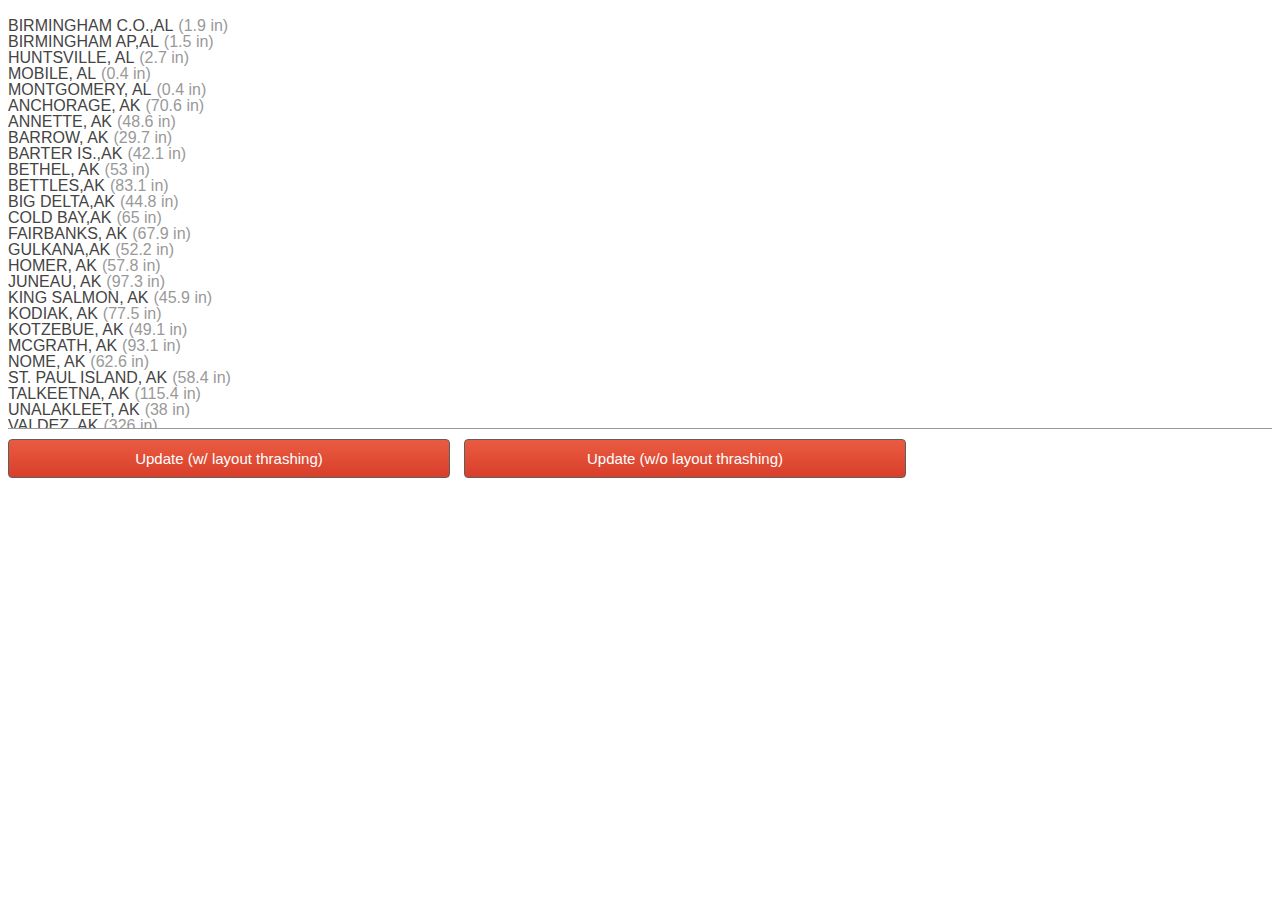
<file: 5_recalc_issue/index.html>
<html>
<head>
<style>
#example-head { border-bottom: 1px solid #999; padding-bottom: 2px; font-weight: bold; }
#example { font-family: Helvetica, Arial, san-serif; height: 400px; overflow: auto; line-height: 16px; border-bottom: 1px solid #999; padding: 10px 0; }
#example .item { position: relative; }
#example .item .lab { text-align: right; display: inline-block; color: #444; }
#example .item .val { text-align: right; display: inline-block; margin: 0 5px; color: #999; }
#example .item .bar { position: absolute; top: 1px; bottom: 1px; background-color: #444; margin-left: 5px; }
#example.boo .bar { background-color: #7cf; }
#example.yay .bar { background-color: #f88; }
#example.th .bar { background-color: #a4f; }

.tool { margin-bottom: 50px; line-height: 0; }
.tool > .label { background-color: #ccc; color: #333; font-size: 16px; padding-left: 20px; line-height: 32px; text-shadow: 1px 1px 1px #fff; }

#bindings { margin-bottom: 50px; }
#bindings > span { font-weight: bold; display: block; border-bottom: 1px solid #ccc; margin-bottom: 5px; }
#bindings > ul { list-style-type: none; padding: 0; margin: 0 0 50px 0; }
#bindings li { margin: 0; display: inline-block; width: 220px; font-size: 90%; }

#example-boo-time, #example-yay-time { width: 442px; display: inline-block; text-align: center; margin-bottom: 10px; }
#example-boo-time, #example-th-time { width: 442px; display: inline-block; text-align: center; margin-bottom: 10px; }

#example-boo-time { margin-right: 10px; }

#example-boo, #example-yay, #example-th { margin-top: 10px; width: 442px; color: #fff; padding: 10px; border: 1px solid #5e5e5e; border-radius: 4px; background: #e95c41; background: -webkit-linear-gradient(top, #e95c41, #d93e2a); background: -moz-linear-gradient(top, #e95c41, #d93e2a); background: -o-linear-gradient(top, #e95c41, #d93e2a); background: -ms-linear-gradient(top, #e95c41, #d93e2a); font-size: 15px; }
#example-boo:active, #example-yay:active { box-shadow: inset 0px -2px 10px rgba(0, 0, 0, 0.3); color: #eee; }

#example-boo { margin-right: 10px; }
</style>
<script src="jquery.min.js"></script>
<script src="init.js"></script>
<script src="performance_task.js"></script>
<script>
$(function () {

(function() {

// That's pretty much the end of the interesting stuff. You are welcome to read the
// rest of the code. It's not like I wrote something offensive like "fu.." at the
// bottom of this file.
var Now;
if (typeof performance !== 'undefined' && performance.now) {
  Now = function() {
    return performance.now();
  };
} else if (Date.now) {
  Now = function() {
    return Date.now();
  };
} else {
  Now = function() {
    return new Date().getTime();
  }
}

var root = $('#example');

var $e = function(type) {
  return $(document.createElement(type));
}

var Time = function(f) {
  var s = Now();
  f();
  return (Now() - s) | 0;
};

data = JSON.parse( jsonData );
  data.forEach(function(item) {
    $e('div').addClass('item')
      .append($e('span').addClass('lab')
        .text(item.Place)
        .append($e('span').addClass('val')
          .text('(' + item.Total + ' in)')))
      .append($e('div').addClass('bar'))
      .appendTo(root);
  });

  $('#example-boo').on('click', function() {
    // just for the joy of seeing something change
    root.get(0).className = 'boo';
    $('.item span').css('font-size', '');
    var elapsed = Time(function() {
      for (var i = 0; i < 100; ++i) {
          UpdateThrash(data);
      }
    });
    
    $('#example-boo-time').text(elapsed + 'ms');
  });

  $('#example-yay').on('click', function() {
    // just for the joy of seeing something change
    root.get(0).className = 'yay';
    $('.item span').css('font-size', '');
    var elapsed = Time(function() {
      for (var i = 0; i < 100; ++i) {
          UpdateNoThrash(data);
      }
    });
    $('#example-yay-time').text(elapsed + 'ms');
  });

  UpdateNoThrash(data);
//});

})();
});
// fu..
</script>
</head>
<body>
<div id="example">
</div>
<div>
  <button id="example-boo">Update (w/ layout thrashing)</button>
  <button id="example-yay">Update (w/o layout thrashing)</button>
  <!--<button id="example-th">Update</button> -->
	<br>
  <div id="example-boo-time">&nbsp;</div>
  <div id="example-yay-time">&nbsp;</div>
  <div id="example-th-time">&nbsp;</div>
</div>
</body>
</html>
</file>
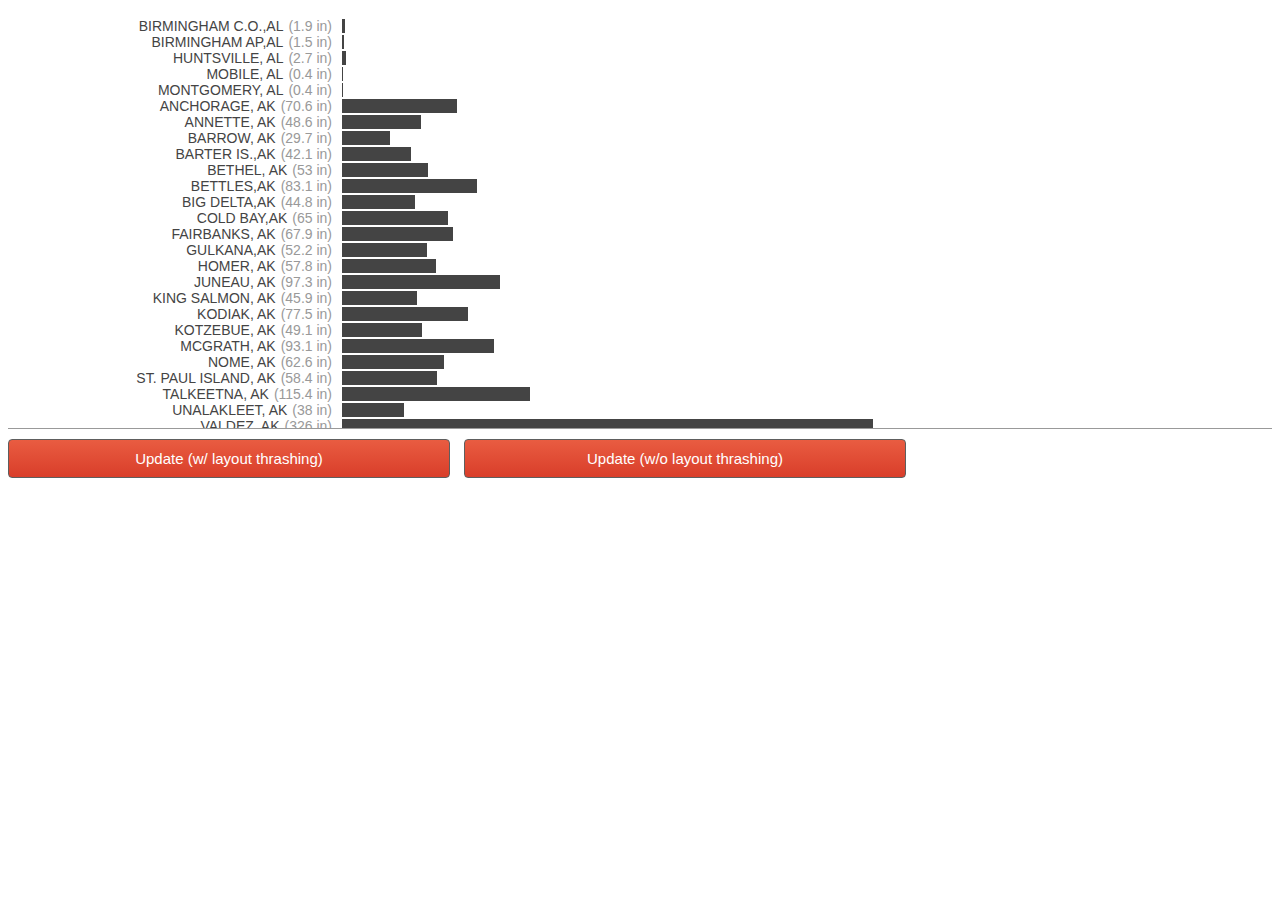
<file: 5_recalc_issue_solution/index.html>
<html>
<head>
<style>
#example-head { border-bottom: 1px solid #999; padding-bottom: 2px; font-weight: bold; }
#example { font-family: Helvetica, Arial, san-serif; height: 400px; overflow: auto; line-height: 16px; border-bottom: 1px solid #999; padding: 10px 0; }
#example .item { position: relative; }
#example .item .lab { text-align: right; display: inline-block; color: #444; }
#example .item .val { text-align: right; display: inline-block; margin: 0 5px; color: #999; }
#example .item .bar { position: absolute; top: 1px; bottom: 1px; background-color: #444; margin-left: 5px; }
#example.boo .bar { background-color: #7cf; }
#example.yay .bar { background-color: #f88; }
#example.th .bar { background-color: #a4f; }

.tool { margin-bottom: 50px; line-height: 0; }
.tool > .label { background-color: #ccc; color: #333; font-size: 16px; padding-left: 20px; line-height: 32px; text-shadow: 1px 1px 1px #fff; }

#bindings { margin-bottom: 50px; }
#bindings > span { font-weight: bold; display: block; border-bottom: 1px solid #ccc; margin-bottom: 5px; }
#bindings > ul { list-style-type: none; padding: 0; margin: 0 0 50px 0; }
#bindings li { margin: 0; display: inline-block; width: 220px; font-size: 90%; }

#example-boo-time, #example-yay-time { width: 442px; display: inline-block; text-align: center; margin-bottom: 10px; }
#example-boo-time, #example-th-time { width: 442px; display: inline-block; text-align: center; margin-bottom: 10px; }

#example-boo-time { margin-right: 10px; }

#example-boo, #example-yay, #example-th { margin-top: 10px; width: 442px; color: #fff; padding: 10px; border: 1px solid #5e5e5e; border-radius: 4px; background: #e95c41; background: -webkit-linear-gradient(top, #e95c41, #d93e2a); background: -moz-linear-gradient(top, #e95c41, #d93e2a); background: -o-linear-gradient(top, #e95c41, #d93e2a); background: -ms-linear-gradient(top, #e95c41, #d93e2a); font-size: 15px; }
#example-boo:active, #example-yay:active { box-shadow: inset 0px -2px 10px rgba(0, 0, 0, 0.3); color: #eee; }

#example-boo { margin-right: 10px; }
</style>
<script src="jquery.min.js"></script>
<script>
$(function () {

(function() {

// NOTE: I have intentionally avoided the use of jQuery in
// the next two functions so as not to obscure any details.

// Updates the DOM in such a way that layout is constantly
// computed and thrown away.
var UpdateThrash = function(data) {
  // Get all the labels
  var spans = document.querySelectorAll('.item .lab');

  // We will attempt to determine the widest of our labels
  // so we can right justify the labels of our graph.
  // We are also going to change the styling (font-size).
  var colWidth = 0;
  for (var i = 0; i < spans.length; i++) {
    var span = spans[i];

    // invalidates layout
    span.style.fontSize = '19.1px';

    // requires layout to be computed
    colWidth = Math.max(colWidth, span.offsetWidth);
  }

  // Simply update the widths of the labels and the graphs
  for (var i = 0; i < spans.length; i++) {
    var span = spans[i],
         bar = span.nextSibling;
    span.style.width = colWidth + 'px';

    bar.style.left = colWidth + 'px';

    var w = data[i].Total * ((860 - colWidth) / 326);
    bar.style.width = w + 'px';
  }
};

var Update = function(data) {
  // Get all the labels
  var spans = document.querySelectorAll('.item .lab');

  // We will attempt to determine the widest of our labels
  // so we can right justify the labels of our graph.
  // We are also going to change the styling (font-size).
  for (var i = 0; i < spans.length; i++) 
  {
    var span = spans[i];

    span.style.fontSize = '19.1px';

  }
};


// Updates the DOM in such a way that layout calculations
// are not thrown away.
var UpdateNoThrash = function(data) {
  // Get all the labels
  var spans = document.querySelectorAll('.item .lab');

  // This time we will update all of our styles first.
  for (var i = 0; i < spans.length; i++) {
    var span = spans[i];
    span.style.fontSize = '14.0px';
  }

  // Then we will do all of our measurments in a separate
  // pass. Layout is brought up-to-date on the first pass
  // through this loop and is not invalidated.
  var colWidth = 0;
  for (var i = 0; i < spans.length; i++) {
    var span = spans[i];
    colWidth = Math.max(colWidth, span.offsetWidth);
  }

  // Simply update the widths of the labels and the graphs
  for (var i = 0; i < spans.length; i++) {
    var span = spans[i],
         bar = span.nextSibling;
    span.style.width = colWidth + 'px';

    bar.style.left = colWidth + 'px';

    var w = data[i].Total * ((860 - colWidth) / 326);
    bar.style.width = w + 'px';
  }
};


// That's pretty much the end of the interesting stuff. You are welcome to read the
// rest of the code. It's not like I wrote something offensive like "fu.." at the
// bottom of this file.
var Now;
if (typeof performance !== 'undefined' && performance.now) {
  Now = function() {
    return performance.now();
  };
} else if (Date.now) {
  Now = function() {
    return Date.now();
  };
} else {
  Now = function() {
    return new Date().getTime();
  }
}

var root = $('#example');

var $e = function(type) {
  return $(document.createElement(type));
}

var Time = function(f) {
  var s = Now();
  f();
  return (Now() - s) | 0;
};

var jsonData = '[{"Place":"BIRMINGHAM C.O.,AL","Years":11,"ByMonth":[0.8,0.1,0.5,0.5,0,0,0,0,0,0,0,0],"Total":1.9},{"Place":"BIRMINGHAM AP,AL","Years":59,"ByMonth":[0.6,0.2,0.3,0.1,0,0,0,0,0,0,0,0.3],"Total":1.5},{"Place":"HUNTSVILLE, AL","Years":32,"ByMonth":[1.4,0.8,0.4,0,0,0,0,0,0,0,0,0.1],"Total":2.7},';
jsonData += '{"Place":"MOBILE, AL","Years":60,"ByMonth":[0.1,0.1,0.1,0,0,0,0,0,0,0,0,0.1],"Total":0.4},{"Place":"MONTGOMERY, AL","Years":52,"ByMonth":[0.2,0.1,0.1,0,0,0,0,0,0,0,0,0],"Total":0.4},{"Place":"ANCHORAGE, AK","Years":59,"ByMonth":[10.4,11.7,9.6,4.4,0.5,0,0,0,0.3,7.7,10.8,15.2],"Total":70.6},{"Place":"ANNETTE, AK","Years":55,"ByMonth":[12,11,8.6,2.3,0.1,0,0,0,0,0.2,3.6,10.8],"Total":48.6},{"Place":"BARROW, AK","Years":82,"ByMonth":[2.4,2.1,1.9,2.2,1.9,0.6,0.5,0.7,3.7,7.4,3.7,2.6],"Total":29.7},{"Place":"BARTER IS.,AK","Years":40,"ByMonth":[4.6,2.5,2.5,2.3,2.9,1.6,0.5,1.6,5.7,9.5,5.1,3.3],"Total":42.1},{"Place":"BETHEL, AK","Years":44,"ByMonth":[7,6.2,8,5.6,2.1,0.1,0,0,0.4,4.3,9.4,9.9],"Total":53},{"Place":"BETTLES,AK","Years":51,"ByMonth":[12.7,9.9,10,6.7,1.3,0,0,0.1,2.3,12.2,13.2,14.7],"Total":83.1},{"Place":"BIG DELTA,AK","Years":50,"ByMonth":[5.7,5.4,4.5,2.8,0.7,0,0,0,1.6,9.5,8.6,6],"Total":44.8},{"Place":"COLD BAY,AK","Years":52,"ByMonth":[11.8,12.1,11,6.2,1.7,0,0,0,0,3.2,7.9,11.1],"Total":65},{"Place":"FAIRBANKS, AK","Years":51,"ByMonth":[10.5,8.6,6.1,3.2,0.9,0,0,0,1.6,11.1,13.1,12.8],"Total":67.9},{"Place":"GULKANA,AK","Years":56,"ByMonth":[7.5,7.4,5.4,2.6,0.6,0,0,0.1,1.1,8.3,8.9,10.3],"Total":52.2},{"Place":"HOMER, AK","Years":54,"ByMonth":[10.3,12,9.4,3.1,0.4,0,0,0,0,2.4,7.2,13],"Total":57.8},{"Place":"JUNEAU, AK","Years":58,"ByMonth":[25.6,19.1,14.6,3.3,0,0,0,0,0,1,11.8,21.9],"Total":97.3},{"Place":"KING SALMON, AK","Years":53,"ByMonth":[8.7,6.8,6.7,4.5,0.9,0,0,0,0,3,6.2,9.1],"Total":45.9},{"Place":"KODIAK, AK","Years":40,"ByMonth":[15.3,17.6,12.7,7.5,0.7,0,0,0,0,2.1,7,14.6],"Total":77.5},{"Place":"KOTZEBUE, AK","Years":59,"ByMonth":[7,5.6,5.4,5.4,1.6,0.1,0,0,1.2,6.4,8.5,7.9],"Total":49.1},{"Place":"MCGRATH, AK","Years":59,"ByMonth":[15,12.3,11.4,7,0.9,0,0,0,1.1,10.2,16.7,18.5],"Total":93.1},{"Place":"NOME, AK","Years":56,"ByMonth":[10.8,8.1,7.4,7.2,2.3,0.1,0,0,0.5,5,11.1,10.1],"Total":62.6},{"Place":"ST. PAUL ISLAND, AK","Years":77,"ByMonth":[12.3,10.1,9.2,5.7,2.1,0.1,0,0,0.1,2.6,6.5,9.7],"Total":58.4},{"Place":"TALKEETNA, AK","Years":67,"ByMonth":[19.4,18.9,17.7,8,0.8,0,0,0,0.2,10.5,17.9,22],"Total":115.4},{"Place":"UNALAKLEET, AK","Years":25,"ByMonth":[5.1,5.5,5.6,3.6,1,0,0,0,0.8,3.9,7.1,5.4],"Total":38},{"Place":"VALDEZ, AK","Years":31,"ByMonth":[66.3,58.4,52.3,22.5,2,0,0,0,0.4,12.1,39.6,72.4],"Total":326},{"Place":"YAKUTAT, AK","Years":54,"ByMonth":[37.6,37.7,36.3,16.4,1.5,0,0,0,0,5.6,22,38.2],"Total":195.3},{"Place":"FLAGSTAFF, AZ","Years":44,"ByMonth":[20.4,18.4,22,9.9,1.7,0,0,0,0.1,2,9.9,15.9],"Total":100.3},{"Place":"PHOENIX, AZ","Years":62,"ByMonth":[0,0,0,0,0,0,0,0,0,0,0,0],"Total":0},{"Place":"TUCSON, AZ","Years":62,"ByMonth":[0.3,0.2,0.2,0.1,0,0,0,0,0,0,0.1,0.3],"Total":1.2},{"Place":"WINSLOW, AZ","Years":64,"ByMonth":[2.5,1.8,1.9,0.4,0,0,0,0,0,0.2,0.7,3],"Total":10.5}';
jsonData += ',{"Place":"YUMA, AZ","Years":45,"ByMonth":[0,0,0,0,0,0,0,0,0,0,0,0],"Total":0},{"Place":"FORT SMITH, AR","Years":53,"ByMonth":[2.5,1.8,0.7,0,0,0,0,0,0,0,0.4,0.8],"Total":6.2},{"Place":"LITTLE ROCK, AR","Years":56,"ByMonth":[2.4,1.5,0.5,0,0,0,0,0,0,0,0.2,0.6],"Total":5.2},{"Place":"NORTH LITTLE ROCK, AR","Years":24,"ByMonth":[2.8,2.1,0.5,0,0,0,0,0,0,0,0.3,0.4],"Total":6.1},{"Place":"BAKERSFIELD, CA","Years":60,"ByMonth":[0,0,0,0,0,0,0,0,0,0,0,0],"Total":0},{"Place":"BISHOP, CA","Years":47,"ByMonth":[4,1.5,0.7,0.3,0.1,0,0,0,0,0,0.3,1.3],"Total":8.2},{"Place":"BLUE CANYON, CA","Years":48,"ByMonth":[46.7,42.2,50.7,27.8,7.6,0.5,0,0,0.3,2.6,23.1,38.8],"Total":240.3},{"Place":"EUREKA, CA.","Years":92,"ByMonth":[0.1,0.1,0,0,0,0,0,0,0,0,0,0],"Total":0.2},{"Place":"FRESNO, CA","Years":48,"ByMonth":[0.1,0,0,0,0,0,0,0,0,0,0,0],"Total":0.1},{"Place":"LONG BEACH, CA","Years":52,"ByMonth":[0,0,0,0,0,0,0,0,0,0,0,0],"Total":0},{"Place":"LOS ANGELES AP, CA","Years":62,"ByMonth":[0,0,0,0,0,0,0,0,0,0,0,0],"Total":0},{"Place":"LOS ANGELES C.O., CA","Years":44,"ByMonth":[0,0,0,0,0,0,0,0,0,0,0,0],"Total":0},{"Place":"MOUNT SHASTA, CA","Years":42,"ByMonth":[29.9,16.9,17.1,8.9,0.8,0,0,0,0,0.4,9,21.9],"Total":104.9},{"Place":"REDDING, CA","Years":10,"ByMonth":[1.5,0.3,0.2,0,0.2,0,0,0,0,0,0,1.8],"Total":4},{"Place":"SACRAMENTO, CA","Years":50,"ByMonth":[0,0,0,0,0,0,0,0,0,0,0,0],"Total":0},{"Place":"SAN DIEGO, CA","Years":60,"ByMonth":[0,0,0,0,0,0,0,0,0,0,0,0],"Total":0},{"Place":"SAN FRANCISCO AP, CA","Years":69,"ByMonth":[0,0,0,0,0,0,0,0,0,0,0,0],"Total":0},{"Place":"SAN FRANCISCO C.O., CA","Years":38,"ByMonth":[0,0,0,0,0,0,0,0,0,0,0,0],"Total":0},{"Place":"SANTA BARBARA, CA","Years":12,"ByMonth":[0,0,0,0,0,0,0,0,0,0,0,0],"Total":0},{"Place":"SANTA MARIA, CA","Years":54,"ByMonth":[0,0,0,0,0,0,0,0,0,0,0,0],"Total":0},{"Place":"STOCKTON, CA","Years":42,"ByMonth":[0,0,0,0,0,0,0,0,0,0,0,0],"Total":0},{"Place":"ALAMOSA, CO","Years":55,"ByMonth":[4.4,4,5.6,4.3,1.8,0,0,0,0.2,3.2,4.1,5.3],"Total":32.9},{"Place":"COLORADO SPRINGS, CO","Years":54,"ByMonth":[5.2,4.8,9.3,6.7,1.5,0,0,0,1,3.4,5.4,5.1],"Total":42.4},{"Place":"DENVER, CO","Years":61,"ByMonth":[8.1,7.5,12.5,8.9,1.6,0,0,0,1.6,3.7,9.1,7.3],"Total":60.3},{"Place":"GRAND JUNCTION, CO","Years":56,"ByMonth":[6.7,3.8,3.6,1.2,0.1,0,0,0,0.1,0.5,2.7,4.9],"Total":23.6},{"Place":"PUEBLO, CO","Years":60,"ByMonth":[5.9,4.2,6.8,3.9,0.6,0,0,0,0.6,1.4,4.6,5.2],"Total":33.2},{"Place":"BRIDGEPORT, CT","Years":49,"ByMonth":[7.6,7.8,4.9,0.7,0,0,0,0,0,0,0.6,4.6],"Total":26.2},{"Place":"HARTFORD, CT","Years":45,"ByMonth":[12.9,12.2,10.1,1.5,0,0,0,0,0,0.1,2.1,10.1],"Total":49},{"Place":"WILMINGTON, DE","Years":52,"ByMonth":[6.7,6.1,3.2,0.2,0,0,0,0,0,0.1,0.9,3.3],"Total":20.5},{"Place":"WASHINGTON DULLES AP, D.C.","Years":40,"ByMonth":[7.5,6.4,3.4,0.4,0,0,0,0,0,0,1.2,3.4],"Total":22.3},{"Place":"WASHINGTON NAT`L AP, D.C.","Years":59,"ByMonth":[5.5,5.1,2.3,0,0,0,0,0,0,0,0.8,2.9],"Total":16.6},{"Place":"APALACHICOLA, FL","Years":63,"ByMonth":[0,0,0,0,0,0,0,0,0,0,0,0],"Total":0},{"Place":"DAYTONA BEACH, FL","Years":53,"ByMonth":[0,0,0,0,0,0,0,0,0,0,0,0],"Total":0},{"Place":"FORT MYERS, FL","Years":54,"ByMonth":[0,0,0,0,0,0,0,0,0,0,0,0],"Total":0},{"Place":"GAINESVILLE, FL","Years":15,"ByMonth":[0,0,0,0,0,0,0,0,0,0,0,0],"Total":0},{"Place":"JACKSONVILLE, FL","Years":60,"ByMonth":[0,0,0,0,0,0,0,0,0,0,0,0],"Total":0},{"Place":"KEY WEST, FL","Years":48,"ByMonth":[0,0,0,0,0,0,0,0,0,0,0,0],"Total":0},{"Place":"MIAMI, FL","Years":59,"ByMonth":[0,0,0,0,0,0,0,0,0,0,0,0],"Total":0}';
jsonData += ',{"Place":"ORLANDO, FL","Years":60,"ByMonth":[0,0,0,0,0,0,0,0,0,0,0,0],"Total":0},{"Place":"PENSACOLA, FL","Years":34,"ByMonth":[0.1,0.1,0,0,0,0,0,0,0,0,0,0],"Total":0.2},{"Place":"TALLAHASSEE, FL","Years":35,"ByMonth":[0,0,0,0,0,0,0,0,0,0,0,0],"Total":0},{"Place":"TAMPA, FL","Years":56,"ByMonth":[0,0,0,0,0,0,0,0,0,0,0,0],"Total":0},{"Place":"VERO BEACH, FL","Years":18,"ByMonth":[0,0,0,0,0,0,0,0,0,0,0,0],"Total":0},{"Place":"WEST PALM BEACH, FL","Years":55,"ByMonth":[0,0,0,0,0,0,0,0,0,0,0,0],"Total":0},{"Place":"ATHENS, GA","Years":53,"ByMonth":[0.9,0.7,0.5,0,0,0,0,0,0,0,0.1,0.2],"Total":2.4},{"Place":"ATLANTA, GA","Years":65,"ByMonth":[1,0.5,0.4,0,0,0,0,0,0,0,0,0.2],"Total":2.1},{"Place":"AUGUSTA,GA","Years":50,"ByMonth":[0.3,0.7,0,0,0,0,0,0,0,0,0,0.1],"Total":1.1},{"Place":"COLUMBUS, GA","Years":56,"ByMonth":[0.1,0.3,0.1,0,0,0,0,0,0,0,0,0],"Total":0.5},{"Place":"MACON, GA","Years":48,"ByMonth":[0.3,0.5,0.1,0,0,0,0,0,0,0,0,0],"Total":0.9},{"Place":"SAVANNAH, GA","Years":47,"ByMonth":[0.1,0.2,0,0,0,0,0,0,0,0,0,0.1],"Total":0.4},{"Place":"HILO, HI","Years":55,"ByMonth":[0,0,0,0,0,0,0,0,0,0,0,0],"Total":0},{"Place":"HONOLULU,HI","Years":52,"ByMonth":[0,0,0,0,0,0,0,0,0,0,0,0],"Total":0},{"Place":"KAHULUI, HI","Years":44,"ByMonth":[0,0,0,0,0,0,0,0,0,0,0,0],"Total":0},{"Place":"LIHUE, HI","Years":48,"ByMonth":[0,0,0,0,0,0,0,0,0,0,0,0],"Total":0},{"Place":"BOISE, ID","Years":63,"ByMonth":[6.5,3.7,1.7,0.6,0.1,0,0,0,0,0.1,2.3,5.7],"Total":20.7},{"Place":"LEWISTON, ID","Years":49,"ByMonth":[5.9,2.5,1.3,0.1,0,0,0,0,0,0.1,1.7,4.2],"Total":15.8},{"Place":"POCATELLO, ID","Years":53,"ByMonth":[9.8,6.1,5.6,4.1,0.7,0,0,0,0.1,2,5,8.8],"Total":42.2},{"Place":"CAIRO,IL","Years":45,"ByMonth":[3.8,2.5,2.1,0,0,0,0,0,0,0,0.4,1.4],"Total":10.2},{"Place":"CHICAGO,IL","Years":43,"ByMonth":[11.2,7.9,6.9,1.6,0.1,0,0,0,0,0.4,2,8.4],"Total":38.5},{"Place":"MOLINE, IL","Years":69,"ByMonth":[8.4,5.8,5.8,1,0,0,0,0,0,0.2,2.2,7.3],"Total":30.7},{"Place":"PEORIA, IL","Years":59,"ByMonth":[6.7,5,4.2,0.8,0,0,0,0,0,0.1,2,6.1],"Total":24.9},{"Place":"ROCKFORD, IL","Years":51,"ByMonth":[9.1,6.8,6.3,1.3,0,0,0,0,0,0.1,2.5,9.1],"Total":35.2},{"Place":"SPRINGFIELD, IL","Years":55,"ByMonth":[6,5.8,3.9,0.7,0,0,0,0,0,0,1.7,5],"Total":23.1},{"Place":"EVANSVILLE, IN","Years":61,"ByMonth":[4,3.7,2.7,0.3,0,0,0,0,0,0.1,0.6,2.7],"Total":14.1},{"Place":"FORT WAYNE, IN","Years":56,"ByMonth":[8.4,7.1,5.1,1.5,0,0,0,0,0,0.3,3,7],"Total":32.4},{"Place":"INDIANAPOLIS, IN","Years":71,"ByMonth":[6.8,5.4,3.5,0.5,0,0,0,0,0,0.2,1.9,5.3],"Total":23.6},{"Place":"SOUTH BEND, IN","Years":63,"ByMonth":[19.1,14.7,9.1,2,0,0,0,0,0,0.7,7.7,17.5],"Total":70.8},{"Place":"DES MOINES, IA","Years":59,"ByMonth":[8.3,7.1,6,1.8,0,0,0,0,0,0.3,3.1,6.5],"Total":33.1},{"Place":"DUBUQUE,IA","Years":49,"ByMonth":[9.7,7.6,9,2.5,0.1,0,0,0,0,0.2,3.3,10.3],"Total":42.7},{"Place":"SIOUX CITY, IA","Years":62,"ByMonth":[6.3,5.8,7.3,1.5,0.1,0,0,0,0,0.8,3.9,6.2],"Total":31.9},{"Place":"WATERLOO, IA","Years":44,"ByMonth":[7.4,6.5,5.8,1.6,0,0,0,0,0,0.1,3.6,6.9],"Total":31.9},{"Place":"CONCORDIA, KS","Years":33,"ByMonth":[5.6,5.4,3.4,0.7,0,0,0,0,0,0.3,2.1,4.2],"Total":21.7},{"Place":"DODGE CITY, KS","Years":60,"ByMonth":[4.6,3.9,5.1,0.8,0,0,0,0,0,0.3,2.1,3.5],"Total":20.3},{"Place":"GOODLAND, KS","Years":63,"ByMonth":[6.2,5.1,8.9,4.4,0.5,0.1,0,0,0.3,2.2,4.7,5.3],"Total":37.7},{"Place":"TOPEKA, KS","Years":56,"ByMonth":[5.7,4.5,3.7,0.5,0,0,0,0,0,0.2,1.3,4.8],"Total":20.7},{"Place":"WICHITA, KS","Years":49,"ByMonth":[4.2,3.9,2.8,0.2,0,0,0,0,0,0,1.3,3.3],"Total":15.7},{"Place":"GREATER CINCINNATI AP","Years":55,"ByMonth":[7.2,5.4,4.3,0.5,0,0,0,0,0,0.3,2,3.7],"Total":23.4},{"Place":"JACKSON, KY","Years":22,"ByMonth":[7.2,6.6,3.5,1.2,0.1,0,0,0,0,0.2,0.7,4.2],"Total":23.7},{"Place":"LEXINGTON, KY","Years":52,"ByMonth":[5.8,4.7,2.7,0.3,0,0,0,0,0,0,0.6,1.9],"Total":16},{"Place":"LOUISVILLE, KY","Years":55,"ByMonth":[5.4,4.3,3.1,0.1,0,0,0,0,0,0.1,1,2.4],"Total":16.4},{"Place":"PADUCAH KY","Years":19,"ByMonth":[3.3,3.4,0.9,0,0,0,0,0,0,0.2,0,2.5],"Total":10.3},{"Place":"BATON ROUGE, LA","Years":46,"ByMonth":[0,0.2,0,0,0,0,0,0,0,0,0,0],"Total":0.2},{"Place":"LAKE CHARLES, LA","Years":36,"ByMonth":[0.2,0.1,0,0,0,0,0,0,0,0,0,0],"Total":0.3},{"Place":"NEW ORLEANS, LA","Years":51,"ByMonth":[0,0.1,0,0,0,0,0,0,0,0,0,0.1],"Total":0.2},{"Place":"SHREVEPORT, LA","Years":50,"ByMonth":[0.7,0.4,0.2,0,0,0,0,0,0,0,0,0.2],"Total":1.5},{"Place":"CARIBOU, ME","Years":62,"ByMonth":[24.4,22,19.6,8.5,0.8,0,0,0,0,1.8,11.8,22.7],"Total":111.6},{"Place":"PORTLAND, ME","Years":62,"ByMonth":[19.3,16.5,13.5,2.9,0.2,0,0,0,0,0.2,3.3,14.5],"Total":70.4},{"Place":"BALTIMORE, MD","Years":52,"ByMonth":[6.3,6.5,3.8,0.1,0,0,0,0,0,0,1,3.1],"Total":20.8},{"Place":"BLUE HILL, MA","Years":117,"ByMonth":[15.6,15.6,11.8,3.3,0.1,0,0,0,0,0.2,2.8,10.9],"Total":60.3},{"Place":"BOSTON, MA","Years":65,"ByMonth":[12.8,11.5,8.1,0.9,0,0,0,0,0,0,1.3,7.6],"Total":42.2},{"Place":"WORCESTER, MA","Years":40,"ByMonth":[16.3,16.1,14,3.6,0.3,0,0,0,0,0.5,3.6,13.2],"Total":67.6},{"Place":"ALPENA, MI","Years":40,"ByMonth":[21.8,16,12.7,5,0.2,0,0,0,0,0.6,8.5,19.8],"Total":84.6},{"Place":"DETROIT, MI","Years":44,"ByMonth":[10.6,9,6.9,1.7,0,0,0,0,0,0.2,2.7,10],"Total":41.1},{"Place":"FLINT, MI","Years":61,"ByMonth":[11.9,9.3,7.5,2.4,0,0,0,0,0,0.2,3.7,9.9],"Total":44.9},{"Place":"GRAND RAPIDS, MI","Years":39,"ByMonth":[20.8,11.8,9.9,2.7,0,0,0,0,0,0.8,7.8,19.4],"Total":73.2},{"Place":"HOUGHTON LAKE, MI","Years":34,"ByMonth":[19.2,12.6,11.4,4.2,0.2,0,0,0,0,0.7,10.1,16],"Total":74.4},{"Place":"LANSING, MI","Years":96,"ByMonth":[12.1,9.8,8.4,2.6,0.2,0,0,0,0,0.4,4.5,10.8],"Total":48.8},{"Place":"MARQUETTE, MI","Years":65,"ByMonth":[30.5,25.1,23.7,9.2,1.4,0,0,0,0.2,4.4,17.9,28.6],"Total":141},{"Place":"MUSKEGON, MI","Years":60,"ByMonth":[31,17.3,11.3,2.7,0,0,0,0,0,0.5,8.9,24.4],"Total":96.1},{"Place":"SAULT STE. MARIE, MI","Years":57,"ByMonth":[29.2,18.2,14.6,5.8,0.5,0,0,0,0.1,2.4,15.6,31],"Total":117.4},{"Place":"DULUTH, MN","Years":59,"ByMonth":[17.7,11.9,13.8,6.8,0.7,0,0,0,0.1,1.6,12.9,15.2],"Total":80.7},{"Place":"INTERNATIONAL FALLS, MN","Years":62,"ByMonth":[12.9,9.3,9.3,6.4,0.8,0,0,0,0.1,1.9,12.5,12.3],"Total":65.5},{"Place":"MINNEAPOLIS-ST.PAUL, MN","Years":62,"ByMonth":[10.7,8.1,10.5,2.8,0.1,0,0,0,0,0.5,7.8,9.4],"Total":49.9},{"Place":"ROCHESTER, MN","Years":40,"ByMonth":[10.7,7.6,9.3,4,0,0,0,0,0,0.8,5.7,10.8],"Total":48.9},{"Place":"SAINT CLOUD, MN","Years":56,"ByMonth":[9.1,7.3,9.6,2.7,0.1,0,0,0,0,0.6,7.6,8.1],"Total":45.1},{"Place":"JACKSON, MS","Years":38,"ByMonth":[0.5,0.2,0.2,0,0,0,0,0,0,0,0,0.1],"Total":1},{"Place":"MERIDIAN, MS","Years":51,"ByMonth":[0.4,0.2,0.1,0.1,0,0,0,0,0,0,0,0.4],"Total":1.2},{"Place":"TUPELO, MS","Years":16,"ByMonth":[1.3,0.9,0.3,0,0,0,0,0,0,0,0,0.3],"Total":2.8},{"Place":"COLUMBIA, MO","Years":48,"ByMonth":[5.9,6.1,4.1,0.7,0,0,0,0,0,0,1.8,4.2],"Total":22.8},{"Place":"KANSAS CITY, MO","Years":68,"ByMonth":[5.6,4.4,3.4,0.8,0,0,0,0,0,0.1,1.2,4.4],"Total":19.9},{"Place":"ST. LOUIS, MO","Years":66,"ByMonth":[5.4,4.4,3.9,0.5,0,0,0,0,0,0,1.4,4],"Total":19.6},{"Place":"SPRINGFIELD, MO","Years":57,"ByMonth":[4.9,4,3.4,0.4,0,0,0,0,0,0,1.6,3.5],"Total":17.8},{"Place":"BILLINGS, MT","Years":68,"ByMonth":[9.3,7.6,10.2,8.1,1.6,0,0,0,1.2,3.6,6.8,8.3],"Total":56.7},{"Place":"GLASGOW, MT","Years":47,"ByMonth":[6.7,4.2,4.2,2.6,0.8,0,0,0,0.2,1.2,4,5.5],"Total":29.4},{"Place":"GREAT FALLS, MT","Years":65,"ByMonth":[9.5,8.5,10.6,7.1,1.9,0.3,0,0.1,1.5,3.4,7.3,8.1],"Total":58.3},{"Place":"HELENA, MT","Years":58,"ByMonth":[8.5,6.1,7.3,4.9,1.4,0.1,0,0.1,1.5,2.3,6.4,8.3],"Total":46.9}';
jsonData += ',{"Place":"KALISPELL, MT","Years":50,"ByMonth":[17.1,10.2,6.5,2.5,0.7,0.1,0,0,0.1,1.4,9.3,17],"Total":64.9},{"Place":"MISSOULA, MT","Years":58,"ByMonth":[12.1,7.3,5.8,2.1,0.8,0,0,0,0,0.8,6.1,11.3],"Total":46.3},{"Place":"GRAND ISLAND, NE","Years":64,"ByMonth":[6.2,5.9,6.3,1.8,0.2,0,0,0,0.1,0.7,3.4,5.7],"Total":30.3},{"Place":"LINCOLN, NE","Years":47,"ByMonth":[6.1,5.7,5.9,1.4,0.1,0,0,0,0,0.6,2.8,5.2],"Total":27.8},{"Place":"NORFOLK, NE","Years":57,"ByMonth":[5.7,5.8,6.2,2.1,0.1,0,0,0,0,0.6,3.7,5.7],"Total":29.9},{"Place":"NORTH PLATTE, NE","Years":50,"ByMonth":[5.3,5.2,6.4,3.1,0.1,0,0,0,0.2,1.6,3.7,4.3],"Total":29.9},{"Place":"OMAHA EPPLEY AP, NE","Years":67,"ByMonth":[7.2,6.7,6.3,1,0.1,0,0,0,0,0.3,2.6,5.7],"Total":29.9},{"Place":"OMAHA (NORTH), NE","Years":39,"ByMonth":[7.2,6.5,6.9,1.4,0,0,0,0,0,0.5,3.4,5.3],"Total":31.2},{"Place":"SCOTTSBLUFF, NE","Years":59,"ByMonth":[6.4,5.7,8.6,4.8,0.9,0,0,0,0.5,2.6,5.3,6.3],"Total":41.1},{"Place":"VALENTINE, NE","Years":47,"ByMonth":[4.6,5.6,7.1,4.5,0.1,0,0,0,0.5,1.5,5.1,4.5],"Total":33.5},{"Place":"ELKO, NV","Years":71,"ByMonth":[10.1,6.3,5.3,2.6,0.8,0,0,0,0.1,0.7,4.4,8.2],"Total":38.5},{"Place":"ELY, NV","Years":59,"ByMonth":[9,7,9.2,5.8,2.3,0.2,0,0,0.3,2.4,5.2,7.3],"Total":48.7},{"Place":"LAS VEGAS, NV","Years":48,"ByMonth":[0.9,0.1,0,0,0,0,0,0,0,0,0.1,0.1],"Total":1.2},{"Place":"RENO, NV","Years":54,"ByMonth":[5.8,5.2,4.3,1.2,0.8,0,0,0,0,0.3,2.4,4.3],"Total":24.3},{"Place":"WINNEMUCCA, NV","Years":47,"ByMonth":[5.2,3.7,4.3,2.2,0.5,0,0,0,0,0.4,2.2,4.7],"Total":23.2},{"Place":"CONCORD, NH","Years":61,"ByMonth":[17.8,14.1,11.6,2.5,0.1,0,0,0,0,0.1,3.9,13.7],"Total":63.8},{"Place":"MT. WASHINGTON, NH","Years":70,"ByMonth":[41.2,40.6,43.6,31.2,11.8,1.3,0,0.1,2,12.8,33.5,42.5],"Total":260.6},{"Place":"ATLANTIC CITY AP, NJ","Years":53,"ByMonth":[4.9,5.3,2.5,0.3,0,0,0,0,0,0,0.4,2.3],"Total":15.7},{"Place":"NEWARK, NJ","Years":61,"ByMonth":[7.6,8.3,4.9,0.7,0,0,0,0,0,0,0.6,5.5],"Total":27.6},{"Place":"ALBUQUERQUE, NM","Years":63,"ByMonth":[2.5,2.1,1.8,0.6,0,0,0,0,0,0.1,1.2,2.7],"Total":11},{"Place":"CLAYTON, NM","Years":48,"ByMonth":[3.8,3.4,5,1.9,0.4,0,0,0,0.1,0.7,3,3.7],"Total":22},{"Place":"ROSWELL, NM","Years":51,"ByMonth":[2.9,2.7,1.2,0.3,0,0,0,0,0,0.2,1.2,3.2],"Total":11.7},{"Place":"ALBANY, NY","Years":56,"ByMonth":[16.7,13.7,11.6,2.7,0.1,0,0,0,0,0.2,4.3,14.6],"Total":63.9},{"Place":"BINGHAMTON, NY","Years":51,"ByMonth":[20.5,17.1,15.2,4.9,0.3,0,0,0,0,0.7,7.5,18],"Total":84.2},{"Place":"BUFFALO, NY","Years":59,"ByMonth":[24,17.7,12.5,3.2,0.2,0,0,0,0,0.3,11.4,24.3],"Total":93.6},{"Place":"ISLIP, NY","Years":16,"ByMonth":[6.6,5.7,4.7,1.1,0,0,0,0,0,0,0.9,3.7],"Total":22.7},{"Place":"NEW YORK C.PARK, NY","Years":134,"ByMonth":[7.5,8.5,5.1,0.9,0,0,0,0,0,0,0.9,5.5],"Total":28.4},{"Place":"NEW YORK (JFK AP), NY","Years":44,"ByMonth":[6.7,7.7,3.7,0.5,0,0,0,0,0,0,0.3,3.8],"Total":22.7},{"Place":"NEW YORK (LAGUARDIA AP), NY","Years":58,"ByMonth":[6.9,8.4,4.6,0.6,0,0,0,0,0,0,0.5,5],"Total":26},{"Place":"ROCHESTER, NY","Years":62,"ByMonth":[23.5,21.8,15.8,3.5,0.3,0,0,0,0,0.2,7.5,19.7],"Total":92.3},{"Place":"SYRACUSE, NY","Years":53,"ByMonth":[30.3,25.2,18.2,3.7,0.1,0,0,0,0,0.6,10.2,27.3],"Total":115.6},{"Place":"ASHEVILLE, NC","Years":38,"ByMonth":[4.8,4.1,2.9,0.6,0,0,0,0,0,0,0.7,2.1],"Total":15.2},{"Place":"CAPE HATTERAS, NC","Years":38,"ByMonth":[0.4,0.5,0.4,0,0,0,0,0,0,0,0,0.6],"Total":1.9},{"Place":"CHARLOTTE, NC","Years":63,"ByMonth":[2.1,1.6,1.2,0,0,0,0,0,0,0,0.1,0.5],"Total":5.5},{"Place":"GREENSBORO-WNSTN-SALM-HGHPT,NC","Years":74,"ByMonth":[3.6,2.4,1.7,0,0,0,0,0,0,0,0.1,1.3],"Total":9.1},{"Place":"RALEIGH, NC","Years":58,"ByMonth":[2.8,2.5,1.3,0,0,0,0,0,0,0,0.1,0.8],"Total":7.5},{"Place":"WILMINGTON, NC","Years":51,"ByMonth":[0.5,0.5,0.4,0,0,0,0,0,0,0,0,0.6],"Total":2},{"Place":"BISMARCK, ND","Years":63,"ByMonth":[7.8,7,8.5,4.1,0.9,0,0,0,0.2,1.9,7,6.9],"Total":44.3},{"Place":"FARGO, ND","Years":60,"ByMonth":[9.5,6.1,7.5,3.4,0.1,0,0,0,0,0.7,6.2,7.3],"Total":40.8},{"Place":"WILLISTON, ND","Years":41,"ByMonth":[8.4,5.4,6.8,4.6,1.1,0,0,0,0.3,1.8,5.7,7.8],"Total":41.9},{"Place":"AKRON, OH","Years":54,"ByMonth":[11.7,9.2,8.9,2.5,0.1,0,0,0,0,0.6,4.5,9.6],"Total":47.1},{"Place":"CLEVELAND, OH","Years":61,"ByMonth":[13.5,12,10.9,2.4,0.1,0,0,0,0,0.6,5.3,12.1],"Total":56.9},{"Place":"COLUMBUS, OH","Years":55,"ByMonth":[8.8,5.9,4.4,0.9,0,0,0,0,0,0.1,2.2,5.4],"Total":27.7},{"Place":"DAYTON, OH","Years":58,"ByMonth":[8.3,5.8,5,0.7,0,0,0,0,0,0.2,2.1,5.2],"Total":27.3},{"Place":"MANSFIELD, OH","Years":42,"ByMonth":[11.7,9.5,7.5,1.8,0.1,0,0,0,0,0.4,2.5,8.9],"Total":42.4},{"Place":"TOLEDO, OH","Years":43,"ByMonth":[10,8.1,6.2,1.6,0,0,0,0,0,0.1,2.9,8.2],"Total":37.1},{"Place":"YOUNGSTOWN, OH","Years":59,"ByMonth":[13.2,10.9,10.9,2.4,0.1,0,0,0,0,0.6,5.4,12.3],"Total":55.8},{"Place":"OKLAHOMA CITY, OK","Years":63,"ByMonth":[3.2,2.4,1.5,0,0,0,0,0,0,0,0.5,1.9],"Total":9.5},{"Place":"TULSA, OK","Years":63,"ByMonth":[3.3,2.4,1.9,0,0,0,0,0,0,0,0.5,1.9],"Total":10},{"Place":"ASTORIA, OR","Years":43,"ByMonth":[2.1,0.4,0.5,0,0,0,0,0,0,0,0.2,1.1],"Total":4.3},{"Place":"BURNS,OR","Years":11,"ByMonth":[7.8,8,3.9,0.7,0.3,0.1,0,0,0,0.6,7.4,12.5],"Total":41.3},{"Place":"EUGENE, OR","Years":54,"ByMonth":[3.5,1,0.5,0,0,0,0,0,0,0,0.2,1.2],"Total":6.4},{"Place":"MEDFORD, OR","Years":69,"ByMonth":[3.2,1.2,0.7,0.2,0,0,0,0,0,0,0.5,1.5],"Total":7.3},{"Place":"PENDLETON, OR","Years":67,"ByMonth":[6.7,3.7,0.9,0.1,0,0,0,0,0,0.1,1.7,3.9],"Total":17.1},{"Place":"PORTLAND, OR","Years":55,"ByMonth":[3.2,1.1,0.4,0,0,0,0,0,0,0,0.4,1.4],"Total":6.5},{"Place":"SALEM, OR","Years":58,"ByMonth":[2.9,1.3,0.5,0,0,0,0,0,0,0,0.3,1.6],"Total":6.6},{"Place":"SEXTON SUMMIT, OR","Years":59,"ByMonth":[21.3,15.4,18.6,8.8,2.1,0.1,0,0,0.1,1.5,9.7,20.2],"Total":97.8},{"Place":"GUAM, PC","Years":45,"ByMonth":[0,0,0,0,0,0,0,0,0,0,0,0],"Total":0},{"Place":"JOHNSTON ISLAND, PC","Years":28,"ByMonth":[0,0,0,0,0,0,0,0,0,0,0,0],"Total":0},{"Place":"KOROR, PC","Years":53,"ByMonth":[0,0,0,0,0,0,0,0,0,0,0,0],"Total":0},{"Place":"KWAJALEIN, MARSHALL IS., PC","Years":58,"ByMonth":[0,0,0,0,0,0,0,0,0,0,0,0],"Total":0},{"Place":"MAJURO, MARSHALL IS, PC","Years":48,"ByMonth":[0,0,0,0,0,0,0,0,0,0,0,0],"Total":0},{"Place":"PAGO PAGO, AMER SAMOA, PC","Years":43,"ByMonth":[0,0,0,0,0,0,0,0,0,0,0,0],"Total":0},{"Place":"POHNPEI, CAROLINE IS., PC","Years":52,"ByMonth":[0,0,0,0,0,0,0,0,0,0,0,0],"Total":0},{"Place":"CHUUK, E. CAROLINE IS., PC","Years":53,"ByMonth":[0,0,0,0,0,0,0,0,0,0,0,0],"Total":0},{"Place":"WAKE ISLAND, PC","Years":50,"ByMonth":[0,0,0,0,0,0,0,0,0,0,0,0],"Total":0},{"Place":"YAP, W CAROLINE IS., PC","Years":54,"ByMonth":[0,0,0,0,0,0,0,0,0,0,0,0],"Total":0},{"Place":"ALLENTOWN, PA","Years":56,"ByMonth":[9.1,9.2,5.9,0.6,0,0,0,0,0,0.1,1.3,6.2],"Total":32.4},{"Place":"ERIE, PA.","Years":47,"ByMonth":[23.6,15.4,12,2.7,0,0,0,0,0,0.3,10.8,24],"Total":88.8},{"Place":"HARRISBURG, PA","Years":52,"ByMonth":[9.7,9.2,6.1,0.5,0,0,0,0,0,0,2,6.8],"Total":34.3}';
jsonData += ',{"Place":"MIDDLETOWN/HARRISBURG INTL APT","Years":63,"ByMonth":[10.1,9,6.3,0.6,0,0,0,0,0,0,2,6.6],"Total":34.6},{"Place":"PHILADELPHIA, PA","Years":60,"ByMonth":[6.1,6.6,3.5,0.3,0,0,0,0,0,0,0.7,3.3],"Total":20.5},{"Place":"PITTSBURGH, PA","Years":50,"ByMonth":[11.8,8.9,8.5,1.7,0.1,0,0,0,0,0.4,3.5,8.1],"Total":43},{"Place":"AVOCA, PA","Years":41,"ByMonth":[12.5,10.8,9.7,2.9,0.1,0,0,0,0,0.2,3.7,8.8],"Total":48.7},{"Place":"WILLIAMSPORT, PA","Years":58,"ByMonth":[11,9.7,8.3,1.2,0,0,0,0,0,0.1,2.8,8.3],"Total":41.4},{"Place":"BLOCK IS.,RI","Years":27,"ByMonth":[5.1,6.3,5.7,0.3,0,0,0,0,0,0,0.2,2.9],"Total":20.5},{"Place":"PROVIDENCE, RI","Years":49,"ByMonth":[9.6,9.6,7.3,0.7,0.2,0,0,0,0,0.1,1.2,6.8],"Total":35.5},{"Place":"CHARLESTON AP,SC","Years":56,"ByMonth":[0.1,0.2,0.1,0,0,0,0,0,0,0,0,0.3],"Total":0.7},{"Place":"COLUMBIA, SC","Years":54,"ByMonth":[0.5,0.8,0.2,0,0,0,0,0,0,0,0,0.3],"Total":1.8},{"Place":"GREENVILLE-SPARTANBURG AP, SC","Years":40,"ByMonth":[2.5,1.8,1.1,0,0,0,0,0,0,0,0.2,0.7],"Total":6.3},{"Place":"ABERDEEN, SD","Years":71,"ByMonth":[7.2,6.8,6.8,3.6,0.2,0,0,0,0,0.8,5.7,5.9],"Total":37},{"Place":"HURON, SD","Years":63,"ByMonth":[7.3,8.5,9.3,3,0.1,0,0,0,0,1.1,5.7,6.2],"Total":41.2},{"Place":"RAPID CITY, SD","Years":59,"ByMonth":[5.2,6.3,8.9,6.5,0.8,0.1,0,0,0.1,1.7,5.2,4.9],"Total":39.7},{"Place":"SIOUX FALLS, SD","Years":57,"ByMonth":[6.9,8,9.3,2.9,0,0,0,0,0,0.9,6.1,7],"Total":41.1},{"Place":"BRISTOL-JHNSN CTY-KNGSPRT,TN","Years":59,"ByMonth":[5.2,4.2,2.3,0.4,0,0,0,0,0,0,0.9,2.6],"Total":15.6},{"Place":"CHATTANOOGA, TN","Years":68,"ByMonth":[1.7,1.2,0.7,0.1,0,0,0,0,0,0,0,0.6],"Total":4.3},{"Place":"KNOXVILLE, TN","Years":58,"ByMonth":[3.9,3.4,1.7,0.4,0,0,0,0,0,0,0.6,1.5],"Total":11.5},{"Place":"MEMPHIS, TN","Years":49,"ByMonth":[2.2,1.4,0.8,0,0,0,0,0,0,0,0.1,0.6],"Total":5.1},{"Place":"NASHVILLE, TN","Years":57,"ByMonth":[3.7,3,1.5,0,0,0,0,0,0,0,0.4,1.4],"Total":10},{"Place":"OAK RIDGE,TN","Years":60,"ByMonth":[3.2,3,1.4,0.1,0,0,0,0,0,0,0.3,1.8],"Total":9.8},{"Place":"ABILENE, TX","Years":58,"ByMonth":[1.9,1,0.6,0,0,0,0,0,0,0,0.4,0.7],"Total":4.6},{"Place":"AMARILLO, TX","Years":61,"ByMonth":[4.3,3.6,2.5,0.6,0,0,0,0,0,0.2,2,3.2],"Total":16.4},{"Place":"AUSTIN, TX","Years":57,"ByMonth":[0.5,0.3,0,0,0,0,0,0,0,0,0.1,0],"Total":0.9},{"Place":"BROWNSVILLE, TX","Years":63,"ByMonth":[0,0,0,0,0,0,0,0,0,0,0,0],"Total":0},{"Place":"CORPUS CHRISTI, TX","Years":57,"ByMonth":[0,0,0,0,0,0,0,0,0,0,0,0],"Total":0},{"Place":"DALLAS-FORT WORTH, TX","Years":44,"ByMonth":[1.1,1,0.2,0,0,0,0,0,0,0,0.1,0.2],"Total":2.6},{"Place":"DEL RIO, TX","Years":32,"ByMonth":[0.6,0.2,0.1,0,0,0,0,0,0,0,0,0],"Total":0.9},{"Place":"EL PASO, TX","Years":57,"ByMonth":[1.3,0.8,0.4,0.3,0,0,0,0,0,0,0.9,1.6],"Total":5.3},{"Place":"GALVESTON, TX","Years":124,"ByMonth":[0,0.2,0,0,0,0,0,0,0,0,0,0],"Total":0.2},{"Place":"HOUSTON, TX","Years":68,"ByMonth":[0.2,0.2,0,0,0,0,0,0,0,0,0,0],"Total":0.4},{"Place":"LUBBOCK, TX","Years":54,"ByMonth":[2.5,2.6,1.4,0.2,0,0,0,0,0,0.2,1.3,2],"Total":10.2},{"Place":"MIDLAND-ODESSA, TX","Years":54,"ByMonth":[1.9,0.8,0.4,0,0,0,0,0,0,0,0.5,1],"Total":4.6},{"Place":"PORT ARTHUR, TX","Years":43,"ByMonth":[0.1,0.2,0,0,0,0,0,0,0,0,0,0],"Total":0.3},{"Place":"SAN ANGELO, TX","Years":50,"ByMonth":[1.5,0.6,0.2,0,0,0,0,0,0,0,0.6,0.2],"Total":3.1},{"Place":"SAN ANTONIO, TX","Years":57,"ByMonth":[0.5,0.2,0,0,0,0,0,0,0,0,0,0],"Total":0.7},{"Place":"VICTORIA, TX","Years":35,"ByMonth":[0.1,0,0,0,0,0,0,0,0,0,0,0],"Total":0.1},{"Place":"WACO, TX","Years":53,"ByMonth":[0.8,0.3,0.1,0,0,0,0,0,0,0,0.1,0.1],"Total":1.4},{"Place":"WICHITA FALLS, TX","Years":54,"ByMonth":[2.1,1.6,0.8,0,0,0,0,0,0,0,0.3,1],"Total":5.8},{"Place":"MILFORD, UT","Years":41,"ByMonth":[8.7,6.8,9.5,5.3,1.5,0,0,0,0.3,1.5,4.7,6.8],"Total":45.1},{"Place":"SALT LAKE CITY, UT","Years":74,"ByMonth":[13.6,9.8,9.3,5,0.6,0,0,0,0.1,1.3,7,11.8],"Total":58.5},{"Place":"BURLINGTON, VT","Years":59,"ByMonth":[19.3,16.5,13.9,4.2,0.2,0,0,0,0,0.2,6.8,17.7],"Total":78.8},{"Place":"LYNCHBURG, VA","Years":52,"ByMonth":[5.7,5.5,3.4,0.2,0,0,0,0,0,0,0.7,2.9],"Total":18.4},{"Place":"NORFOLK, VA","Years":52,"ByMonth":[3,2.9,1,0,0,0,0,0,0,0,0,0.9],"Total":7.8},{"Place":"RICHMOND, VA","Years":63,"ByMonth":[5,3.9,2.4,0.1,0,0,0,0,0,0,0.4,2],"Total":13.8},{"Place":"ROANOKE, VA","Years":49,"ByMonth":[6.7,6.9,3.6,0.4,0,0,0,0,0,0,1.5,3.9],"Total":23},{"Place":"WALLOPS ISLAND, VA","Years":23,"ByMonth":[2.4,3.4,0.7,0.1,0,0,0,0,0,0,0.2,1.6],"Total":8.4},{"Place":"OLYMPIA, WA","Years":55,"ByMonth":[6.8,3.2,1.7,0.1,0,0,0,0,0,0,1.4,3.5],"Total":16.7},{"Place":"QUILLAYUTE, WA","Years":30,"ByMonth":[4.8,2.8,1.5,0.3,0,0,0,0,0,0,1,2.7],"Total":13.1},{"Place":"SEATTLE C.O., WA","Years":48,"ByMonth":[2.9,0.9,0.6,0,0,0,0,0,0,0,0.7,2.2],"Total":7.3},{"Place":"SEATTLE SEA-TAC AP, WA","Years":52,"ByMonth":[4.9,1.6,1.3,0.1,0,0,0,0,0,0,1.1,2.4],"Total":11.4},{"Place":"SPOKANE, WA","Years":55,"ByMonth":[15.4,7.6,3.9,0.6,0.1,0,0,0,0,0.4,6.3,14.5],"Total":48.8},{"Place":"WALLA WALLA WASHINGTON","Years":55,"ByMonth":[4,5,1.1,0,0,0,0,0,0,0.2,2.3,4.7],"Total":17.3},{"Place":"YAKIMA, WA","Years":56,"ByMonth":[8.3,3.4,1.5,0,0,0,0,0,0,0.1,2.8,8.6],"Total":24.7},{"Place":"SAN JUAN, PR","Years":47,"ByMonth":[0,0,0,0,0,0,0,0,0,0,0,0],"Total":0},{"Place":"BECKLEY, WV","Years":36,"ByMonth":[17.3,15.9,9.1,2.6,0,0,0,0,0,0.5,3.7,11.1],"Total":60.2},{"Place":"CHARLESTON, WV","Years":49,"ByMonth":[11.1,8.7,5.4,0.9,0,0,0,0,0,0.2,2.4,5.3],"Total":34},{"Place":"ELKINS, WV","Years":34,"ByMonth":[21.9,17.9,12,4.2,0,0,0,0,0,0.5,6.4,14.8],"Total":77.7},{"Place":"HUNTINGTON, WV","Years":37,"ByMonth":[8.6,7.3,4.5,0.6,0,0,0,0,0,0.1,1.3,3.8],"Total":26.2},{"Place":"GREEN BAY, WI","Years":53,"ByMonth":[11.9,8.3,9,2.7,0.2,0,0,0,0,0.2,4.6,10.8],"Total":47.7},{"Place":"LA CROSSE, WI","Years":50,"ByMonth":[11,7.7,9,2,0,0,0,0,0,0.1,4.3,8.9],"Total":43},{"Place":"MADISON, WI","Years":54,"ByMonth":[10.9,7.7,8.1,2.5,0.1,0,0,0,0,0.3,3.7,10.8],"Total":44.1},{"Place":"MILWAUKEE, WI","Years":62,"ByMonth":[13.9,9.3,8.3,1.9,0.1,0,0,0,0,0.2,3,10.6],"Total":47.3},{"Place":"CASPER, WY","Years":52,"ByMonth":[9.8,10.2,13,12.5,3.6,0.2,0,0,1.5,5.9,10.7,10.5],"Total":77.9},{"Place":"CHEYENNE, WY","Years":67,"ByMonth":[6.4,6.4,11.8,9.3,3.4,0.2,0,0,1.1,3.8,7.1,6.1],"Total":55.6},{"Place":"LANDER, WY","Years":55,"ByMonth":[8.7,10.6,17.4,20.1,6.8,1.2,0,0,2.6,9.4,13.8,9.8],"Total":100.4},{"Place":"SHERIDAN, WY","Years":62,"ByMonth":[11,10.4,12.4,9.7,2,0.1,0,0,1.4,4.4,9.1,10.9],"Total":71.4}]';
/*var reader = new FileReader();
reader.onloadend = function (evt) {
	console.log("read success");
	console.log(evt.target.result);
};
reader.readAsDataURL('snowfall.json');
*/
data = JSON.parse( jsonData );
/*
$.getJSON('snowfall.json', function(data) {
  data = data.sort(function(a, b)
  {
    return b.Total - a.Total;
  });
*/


  data.forEach(function(item) {
    $e('div').addClass('item')
      .append($e('span').addClass('lab')
        .text(item.Place)
        .append($e('span').addClass('val')
          .text('(' + item.Total + ' in)')))
      .append($e('div').addClass('bar'))
      .appendTo(root);
  });

  $('#example-boo').on('click', function() {
    // just for the joy of seeing something change
    root.get(0).className = 'boo';
    $('.item span').css('font-size', '');
    var elapsed = Time(function() {
      for (var i = 0; i < 100; ++i) {
          UpdateThrash(data);
      }
    });
    
    $('#example-boo-time').text(elapsed + 'ms');
  });

  $('#example-yay').on('click', function() {
    // just for the joy of seeing something change
    root.get(0).className = 'yay';
    $('.item span').css('font-size', '');
    var elapsed = Time(function() {
      for (var i = 0; i < 100; ++i) {
          UpdateNoThrash(data);
      }
    });
    $('#example-yay-time').text(elapsed + 'ms');
  });

  $('#example-th').on('click', function() {
	// just for the joy of seeing something change
	root.get(0).className = 'th';
	$('.item span').css('font-size', '');
	var elapsed = Time(function() {
	  for (var i = 0; i < 100; ++i) {
		  Update(data);
	  }
	});
	$('#example-th-time').text(elapsed + 'ms');
  });


  UpdateNoThrash(data);
//});

})();
});
// fu..
</script>
</head>
<body>
<div id="example">
</div>
<div>
  <button id="example-boo">Update (w/ layout thrashing)</button>
  <button id="example-yay">Update (w/o layout thrashing)</button>
  <!--<button id="example-th">Update</button> -->
	<br>
  <div id="example-boo-time">&nbsp;</div>
  <div id="example-yay-time">&nbsp;</div>
  <div id="example-th-time">&nbsp;</div>
</div>
</body>
</html>
</file>
